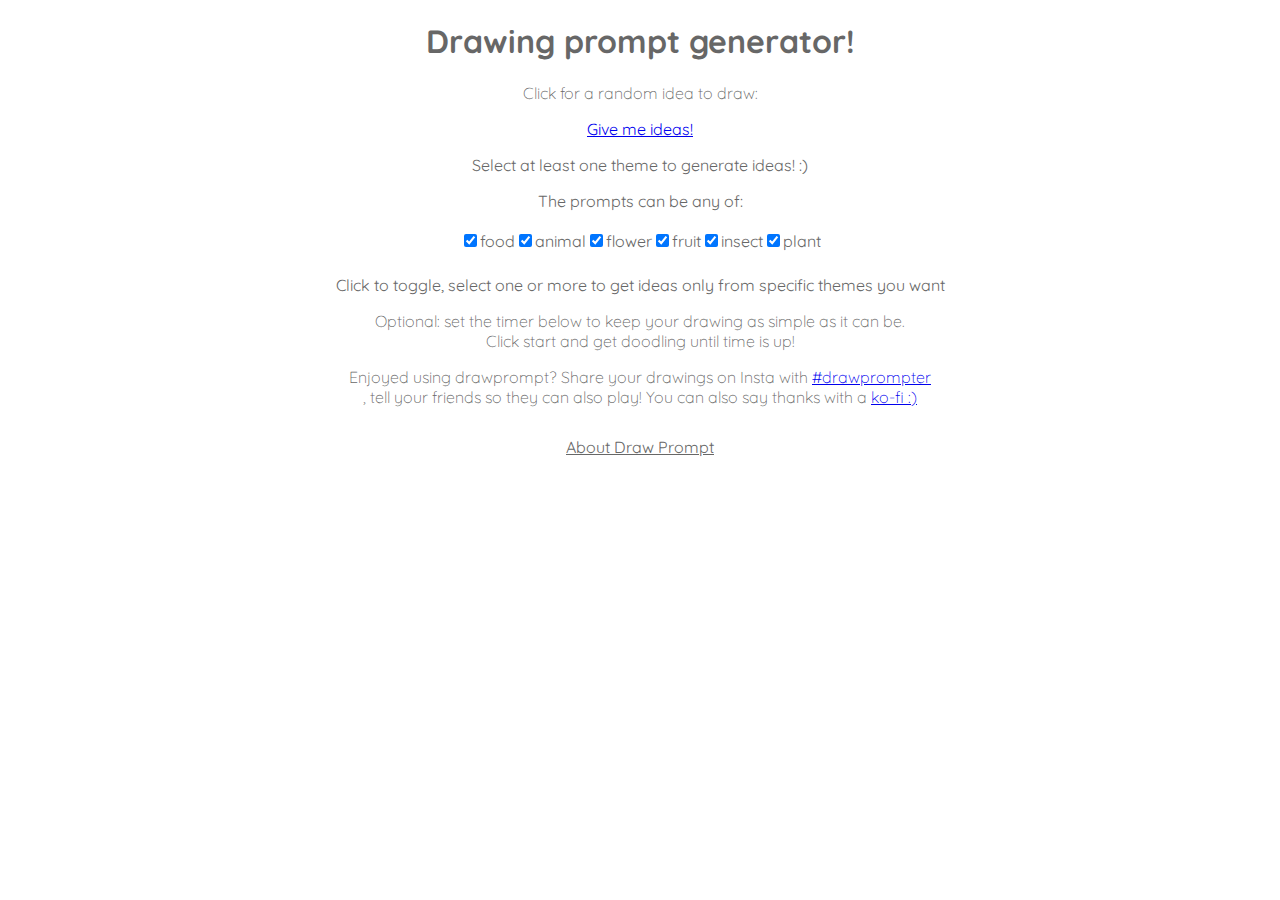
<file: index.html>
<!DOCTYPE html>
<!--[if lt IE 7]>      <html class="no-js lt-ie9 lt-ie8 lt-ie7"> <![endif]-->
<!--[if IE 7]>         <html class="no-js lt-ie9 lt-ie8"> <![endif]-->
<!--[if IE 8]>         <html class="no-js lt-ie9"> <![endif]-->
<!--[if gt IE 8]><!-->
<html class="no-js">
  <!--<![endif]-->

  <head>

    <!-- Global site tag (gtag.js) - Google Analytics -->
    <script async src="https://www.googletagmanager.com/gtag/js?id=UA-165961106-1"></script>
    <script>
      window.dataLayer = window.dataLayer || [];
      function gtag(){dataLayer.push(arguments);}
      gtag('js', new Date());

      gtag('config', 'UA-165961106-1');
    </script>

    <meta charset="utf-8">
    <meta http-equiv="X-UA-Compatible" content="IE=edge">
    <title>Draw prompter - a simple drawing prompt generator</title>
    <meta name="description" content="">
    <meta name="viewport" content="width=device-width, initial-scale=1">
    <link href="https://fonts.googleapis.com/css2?family=Quicksand:wght@300;400;600&display=swap" rel="stylesheet">
    <link rel="stylesheet" href="styles.css">
  </head>

  <body>
    <h1 id='appTitle'>Drawing prompt generator!</h1>

    <!-- The generator -->
    <div class="divContainer">
      <!-- The prompt btn -->
      <p class="containerDesc">Click for a random idea to draw: </p>
      <a href="#" id="generateButton">Give me ideas!</a>
    </div>

    <div class="divContainer" id="thePromptContainer">
        <p>Draw this: <span id="thePromptLabel"></span></p>
        <p id="thePrompt"></p>
    </div>

    <div class="divContainer">
      <!-- theme selector -->
      <p id="theError" class="hideElement">Select at least one theme to generate ideas! :)</p>
      <p>The prompts can be any of: </p>
        <div class="topicsNav nav">
          <ul id="topicsGenerator">
            <!-- topics generated here from the topicsList -->
          </ul>
        </div>
        
        <p>Click to toggle, select one or more to get ideas only from specific themes you want</p>
    </div>

    <!-- Todo: The timer feature --> 
    <div class="divContainer" id="theTimerContainer">
      <p class="containerDesc">Optional: set the timer below to keep your drawing as simple as it can be.<br/> Click start and get doodling until time is up!</p>
    </div>

    <!-- Footer things --> 
    <div class="divContainer">
      <p class="containerDesc footyTxt">Enjoyed using drawprompt? Share your drawings on Insta with 
        <a class="links" href="https://www.instagram.com/explore/tags/drawprompter/">#drawprompter</a><br/> 
        , tell your friends so they can also play! You can also say thanks with a <a href="https://ko-fi.com/jamica" target="new">ko-fi :)</a></p> 

        <div class="nav footyTxt">
          <ul>
              <li>
                  <a href="about.html">About Draw Prompt</a>
              </li>
          </ul>
      </div>
    </div>

    <script src="js/prompts.js"></script>
    <script src="js/index.js"></script>
  </body>
  </html>
</file>
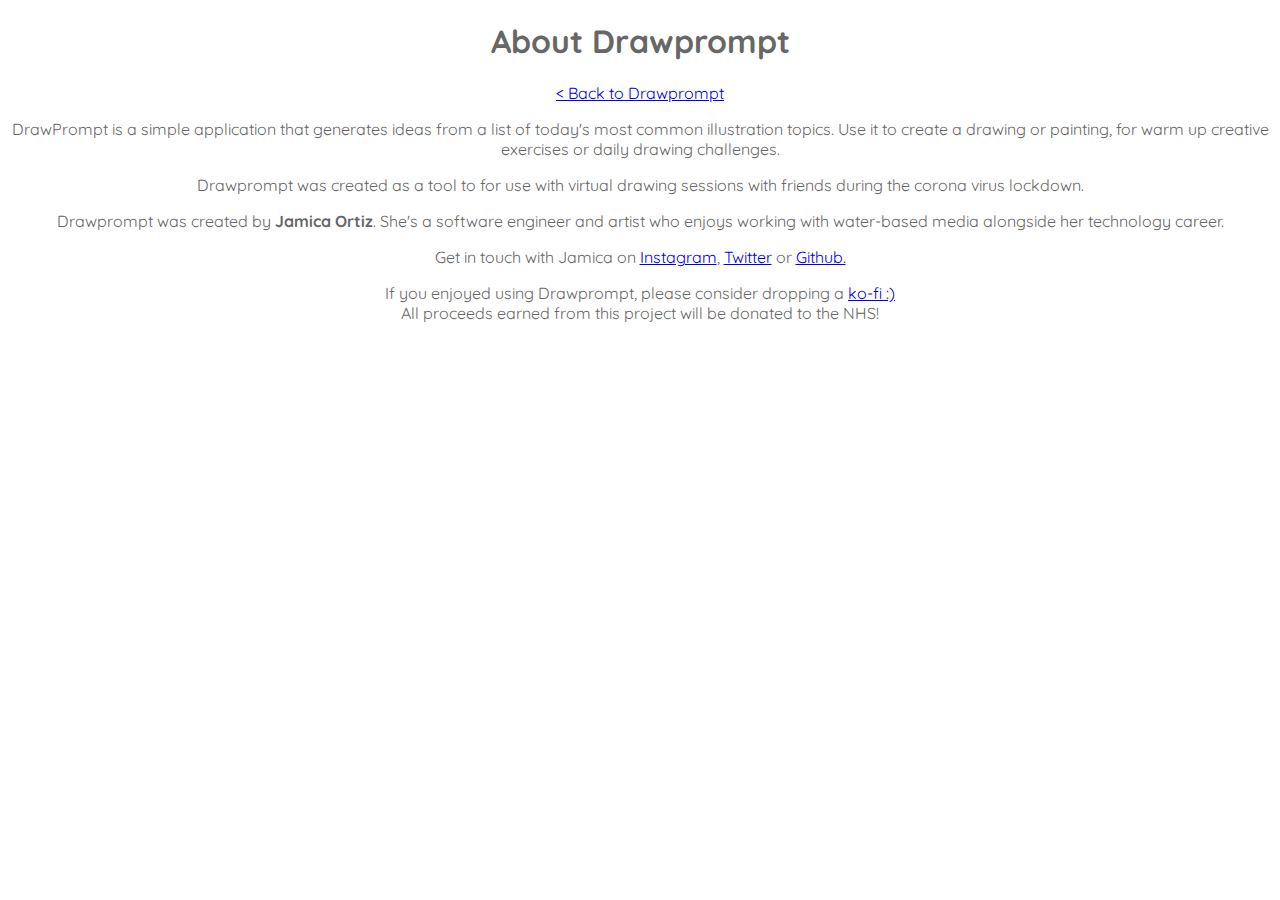
<file: about.html>
<!DOCTYPE html>
<!--[if lt IE 7]>      <html class="no-js lt-ie9 lt-ie8 lt-ie7"> <![endif]-->
<!--[if IE 7]>         <html class="no-js lt-ie9 lt-ie8"> <![endif]-->
<!--[if IE 8]>         <html class="no-js lt-ie9"> <![endif]-->
<!--[if gt IE 8]><!-->
<html class="no-js">
  <!--<![endif]-->

  <head>
    <meta charset="utf-8">
    <meta http-equiv="X-UA-Compatible" content="IE=edge">
    <title>About: Draw prompter - a simple drawing prompt generator</title>
    <meta name="description" content="">
    <meta name="viewport" content="width=device-width, initial-scale=1">
    <link href="https://fonts.googleapis.com/css2?family=Quicksand:wght@300;400;600&display=swap" rel="stylesheet">
    <link rel="stylesheet" href="styles.css">
  </head>

  <body>
    <h1 id="appTitle" class="aboutTxt">About Drawprompt</h1>
    <div class="aboutTxt">
      <p><a href="index.html">< Back to Drawprompt</a></Back></p>
      <p>DrawPrompt is a simple application that generates ideas from a list of today's most common illustration topics. 
      Use it to create a drawing or painting, for warm up creative exercises or daily drawing challenges. 
      </p>
      <p>Drawprompt was created as a tool to for use with virtual drawing sessions with friends during the corona virus lockdown.</p>
      <p> Drawprompt was created by <b>Jamica Ortiz</b>. She's a software engineer and artist who enjoys working with water-based media alongside her technology career.</p>
      <p>Get in touch with Jamica on <a href="https://www.instagram.com/citrus.matcha/" target="new">Instagram</a>, <a href="https://twitter.com/citrusmatcha" target="new">Twitter</a></a> or <a href="https://github.com/citrusmatcha" target="new">Github.</a></p>
      <p>If you enjoyed using Drawprompt, please consider dropping a <a href="https://ko-fi.com/jamica" target="new">ko-fi :) </a><br/> 
        All proceeds earned from this project will be donated to the NHS!</p>
    </div>
  </body>
  </html>
</file>
<file: styles.css>
body {
  text-align: center;
  background: #FFFFFF;
  color: #676767;
  font-family: 'Quicksand', serif;
}

/* Nav style */
.nav { text-align: center; }
  .nav ul, .nav li, .nav a { display: inline-block; *display: inline; zoom: 1; }
.nav { margin: 20px 0; }
.nav ul { background: #FFFFFF;  margin: 0; overflow: hidden; padding: 0; }
  .nav a { color: #676767; padding: 10px 15px; text-decoration: underline;}
  .nav a:hover { color: #5F91AF; }

.containerDesc { font-weight: 300; }
</file>
